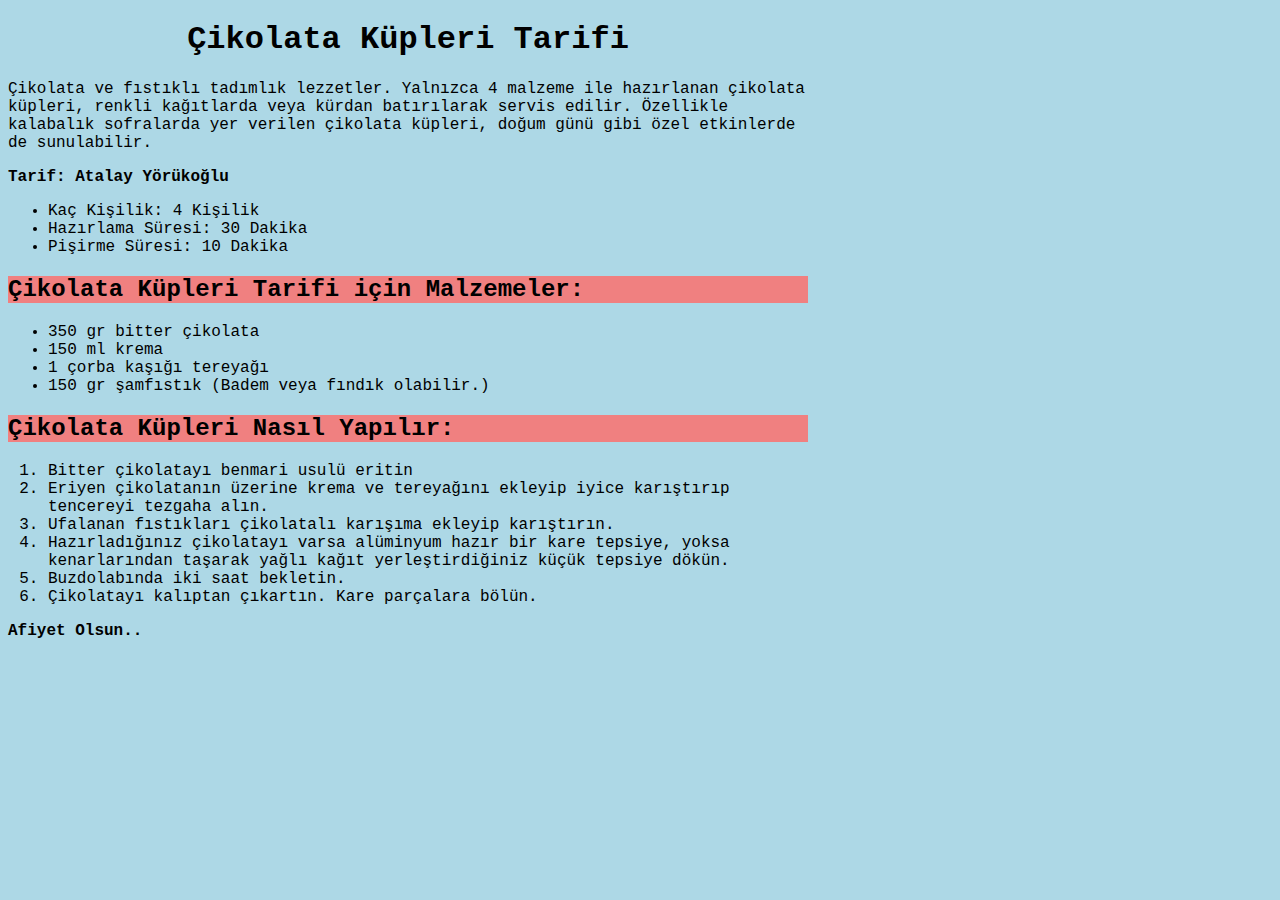
<file: cikolata-kupleri/index.html>
<!DOCTYPE html>
<html lang="tr">

<head>
    <meta charset="UTF-8">
    <meta http-equiv="X-UA-Compatible" content="IE=edge">
    <meta name="viewport" content="width=device-width, initial-scale=1.0">
    <link rel="stylesheet" href="css/style.css">
    <title>Çikolata Küpleri</title>
</head>

<body>
    <!-- Contents - Start -->
    <section>
        <!-- Articles - Start -->
        <article>
            <header>
                <h1>
                    Çikolata Küpleri Tarifi
                </h1>
            </header>
            <p>Çikolata ve fıstıklı tadımlık lezzetler. Yalnızca 4 malzeme ile hazırlanan çikolata küpleri, renkli
                kağıtlarda veya kürdan batırılarak servis edilir. Özellikle kalabalık sofralarda yer verilen çikolata
                küpleri, doğum günü gibi özel etkinlerde de sunulabilir.</p>
            <p>
                <strong>
                    Tarif: Atalay Yörükoğlu
                </strong>
            </p>
            <ul>
                <li>Kaç Kişilik: 4 Kişilik</li>
                <li>Hazırlama Süresi: 30 Dakika</li>
                <li>Pişirme Süresi: 10 Dakika</li>
            </ul>
        </article>

        <article>
            <h2>
                Çikolata Küpleri Tarifi için Malzemeler:
            </h2>
            <ul>
                <li>350 gr bitter çikolata</li>
                <li>150 ml krema</li>
                <li>1 çorba kaşığı tereyağı</li>
                <li>150 gr şamfıstık (Badem veya fındık olabilir.)</li>
            </ul>
        </article>

        <article>
            <h2>
                Çikolata Küpleri Nasıl Yapılır:
            </h2>
            <ol>
                <li>Bitter çikolatayı benmari usulü eritin</li>
                <li>Eriyen çikolatanın üzerine krema ve tereyağını ekleyip iyice karıştırıp tencereyi tezgaha alın.</li>
                <li>Ufalanan fıstıkları çikolatalı karışıma ekleyip karıştırın.</li>
                <li>Hazırladığınız çikolatayı varsa alüminyum hazır bir kare tepsiye, yoksa kenarlarından taşarak yağlı
                    kağıt yerleştirdiğiniz küçük tepsiye dökün.</li>
                <li>Buzdolabında iki saat bekletin.</li>
                <li>Çikolatayı kalıptan çıkartın. Kare parçalara bölün.</li>
            </ol>
            <p>
                <strong>
                    Afiyet Olsun..
                </strong>
            </p>
        </article>
        <!-- Articles - End -->
    </section>
    <!-- Content - End -->
</body>

</html>
</file>
<file: cikolata-kupleri/css/style.css>
body {
    background-color: lightblue;
    font-family: 'Courier New', Courier, monospace;
    width: 800px;
}

h1{
    font-size: xx-large;
    text-align: center;
}

h2 {
    background-color: lightcoral;
}
</file>
